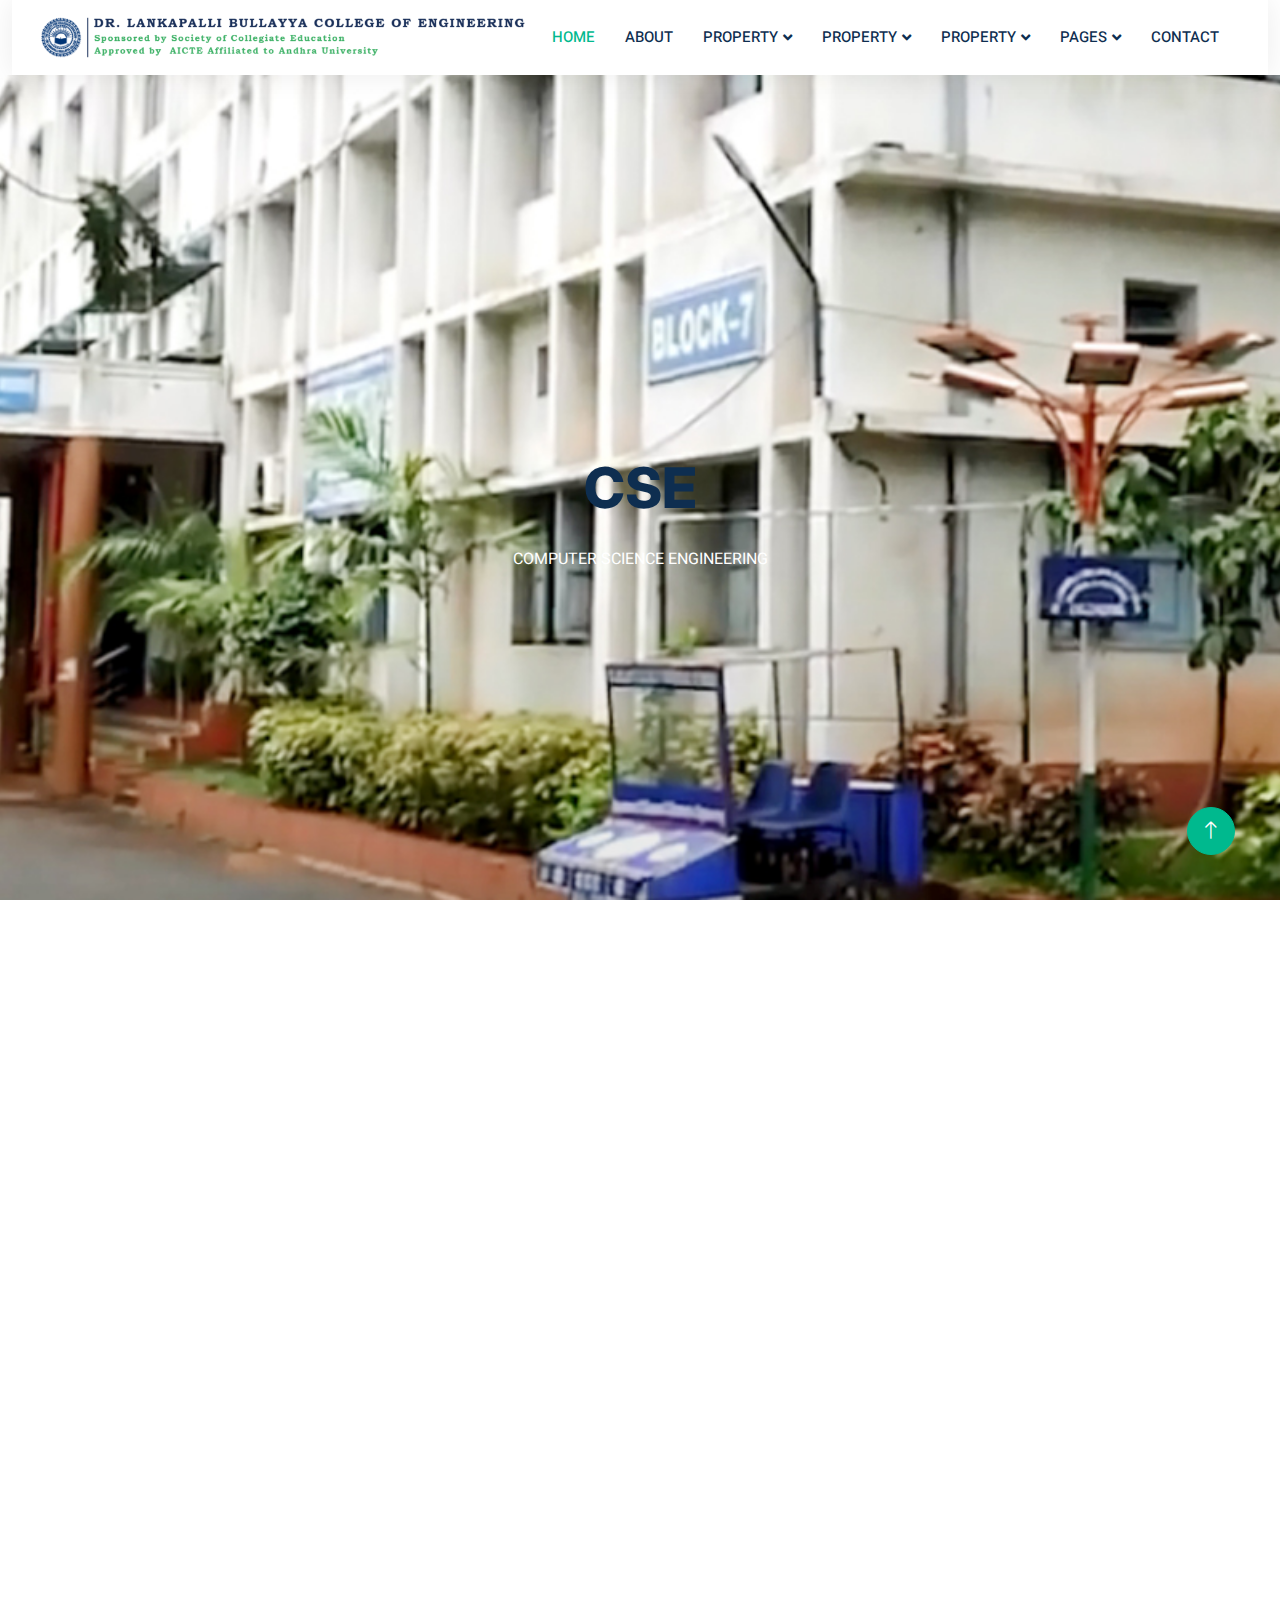
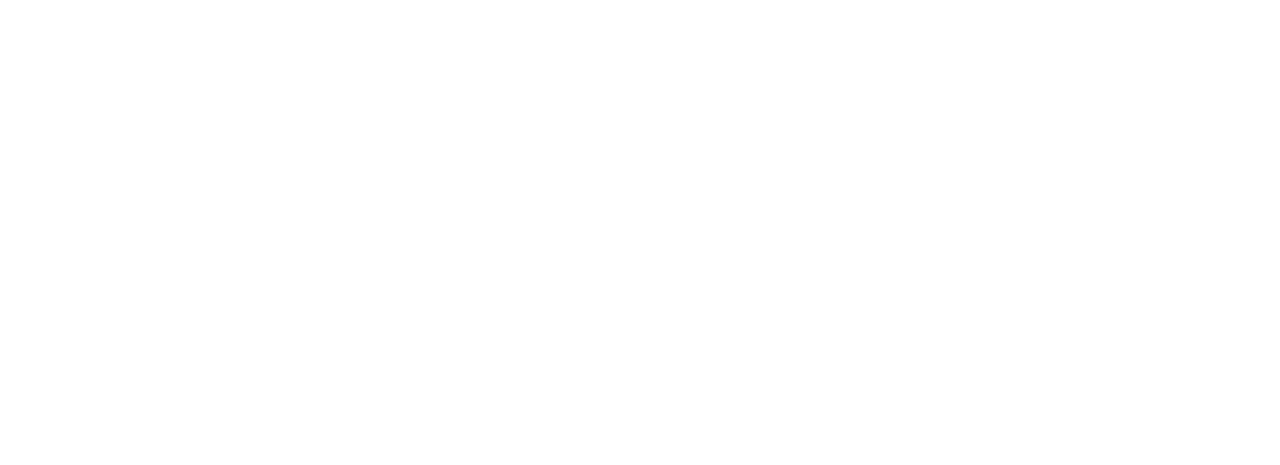
<file: cse.html>
<!DOCTYPE html>
<html lang="en">

<head>
    <meta charset="utf-8">
    <title>Makaan - Real Estate HTML Template</title>
    <meta content="width=device-width, initial-scale=1.0" name="viewport">
    <meta content="" name="keywords">
    <meta content="" name="description">
<meta name="viewport" content="width=device-width, initial-scale=1">
    <meta name="viewport" content="width=device-width, initial-scale=1, maximum-scale=1, user-scalable=no">

    <!-- Favicon -->
    <link href="img/favicon.ico" rel="icon">

    <!-- Google Web Fonts -->
    <link rel="preconnect" href="https://fonts.googleapis.com">
    <link rel="preconnect" href="https://fonts.gstatic.com" crossorigin>
    <link href="https://fonts.googleapis.com/css2?family=Heebo:wght@400;500;600&family=Inter:wght@700;800&display=swap" rel="stylesheet">
    
    <!-- Icon Font Stylesheet -->
    <link href="https://cdnjs.cloudflare.com/ajax/libs/font-awesome/5.10.0/css/all.min.css" rel="stylesheet">
    <link href="https://cdn.jsdelivr.net/npm/bootstrap-icons@1.4.1/font/bootstrap-icons.css" rel="stylesheet">

    <!-- Libraries Stylesheet -->
    <link href="lib/animate/animate.min.css" rel="stylesheet">
    <link href="lib/owlcarousel/assets/owl.carousel.min.css" rel="stylesheet">

    <!-- Customized Bootstrap Stylesheet -->
    <link href="css/bootstrap.min.css" rel="stylesheet">
<!-- Template Stylesheet -->
    <link href="css/style.css" rel="stylesheet">

</head>

<body>
    <div class="container-xxl bg-white p-0">
 

        <!-- Navbar Start -->
        <div class="container-fluid nav-bar bg-transparent">
            <nav class="navbar navbar-expand-lg bg-white navbar-light py-0 px-4">
                <a href="index.html" class="navbar-brand d-flex align-items-center text-center">
                    <img src="header.png">
                </a>
                <button type="button" class="navbar-toggler" data-bs-toggle="collapse" data-bs-target="#navbarCollapse">
                    <span class="navbar-toggler-icon"></span>
                </button>
                <div class="collapse navbar-collapse" id="navbarCollapse">
                    <div class="navbar-nav ms-auto">
                        <a href="index.html" class="nav-item nav-link active">Home</a>
                        <a href="about.html" class="nav-item nav-link">About</a>
                        <div class="nav-item dropdown">
                            <a href="#" class="nav-link dropdown-toggle" data-bs-toggle="dropdown">Property</a>
                            <div class="dropdown-menu rounded-0 m-0">
                                <a href="property-list.html" class="dropdown-item">Property List</a>
                                <a href="property-type.html" class="dropdown-item">Property Type</a>
                                <a href="property-agent.html" class="dropdown-item">Property Agent</a>
                            </div>
                        </div>

<div class="nav-item dropdown">
                            <a href="#" class="nav-link dropdown-toggle" data-bs-toggle="dropdown">Property</a>
                            <div class="dropdown-menu rounded-0 m-0">
                                <a href="property-list.html" class="dropdown-item">Property List</a>
                                <a href="property-type.html" class="dropdown-item">Property Type</a>
                                <a href="property-agent.html" class="dropdown-item">Property Agent</a>
                            </div>
                        </div>
                        <div class="nav-item dropdown">
                            <a href="#" class="nav-link dropdown-toggle" data-bs-toggle="dropdown">Property</a>
                            <div class="dropdown-menu rounded-0 m-0">
                                <a href="property-list.html" class="dropdown-item">Property List</a>
                                <a href="property-type.html" class="dropdown-item">Property Type</a>
                                <a href="property-agent.html" class="dropdown-item">Property Agent</a>
                            </div>
                        </div>
                        

                        <div class="nav-item dropdown">
                            <a href="#" class="nav-link dropdown-toggle" data-bs-toggle="dropdown">Pages</a>
                            <div class="dropdown-menu rounded-0 m-0">
                                <a href="testimonial.html" class="dropdown-item">Testimonial</a>
                                <a href="404.html" class="dropdown-item">404 Error</a>
                            </div>
                        </div>
                        <a href="contact.html" class="nav-item nav-link">Contact</a>
                    </div>
                 </div>
            </nav>
        </div>
        <!-- Navbar End -->
<section id="home" class="bg-cover hero-section" style="background-image:url('3.jpg');">
    <div class="overlay"></div>
    <div class="container text-white text-center">
        <div class="row">
            <div class="col-12">
<h1 class="display-4" data-aos="fade-down-right">CSE</h1>
<p class="my-4" data-aos="fade-down-right">COMPUTER SCIENCE ENGINEERING</p>
</div></div></div></div>
<!--faculty-->
<!-- Team Start -->
        <div class="container-xxl py-5">
            <div class="container">
                <div class="text-center mx-auto mb-5 wow fadeInUp" data-wow-delay="0.1s" style="max-width: 600px;">
                    <h1 class="mb-3">Property Agents</h1>
                    <p>Eirmod sed ipsum dolor sit rebum labore magna erat. Tempor ut dolore lorem kasd vero ipsum sit eirmod sit. Ipsum diam justo sed rebum vero dolor duo.</p>
                </div>
                <div class="row g-4">
                    <div class="col-lg-3 col-md-6 wow fadeInUp" data-wow-delay="0.1s">
                        <div class="team-item rounded overflow-hidden">
                            <div class="position-relative">
                                <img class="img-fluid" src="img/team-1.jpg" alt="">
                                <div class="position-absolute start-50 top-100 translate-middle d-flex align-items-center">
                                    <a class="btn btn-square mx-1" href=""><i class="fab fa-facebook-f"></i></a>
                                    <a class="btn btn-square mx-1" href=""><i class="fab fa-twitter"></i></a>
                                    <a class="btn btn-square mx-1" href=""><i class="fab fa-instagram"></i></a>
                                </div>
                            </div>
                            <div class="text-center p-4 mt-3">
                                <h5 class="fw-bold mb-0">Full Name</h5>
                                <small>Designation</small>
                            </div>
                        </div>
                    </div>
                    <div class="col-lg-3 col-md-6 wow fadeInUp" data-wow-delay="0.3s">
                        <div class="team-item rounded overflow-hidden">
                            <div class="position-relative">
                                <img class="img-fluid" src="img/team-2.jpg" alt="">
                                <div class="position-absolute start-50 top-100 translate-middle d-flex align-items-center">
                                    <a class="btn btn-square mx-1" href=""><i class="fab fa-facebook-f"></i></a>
                                    <a class="btn btn-square mx-1" href=""><i class="fab fa-twitter"></i></a>
                                    <a class="btn btn-square mx-1" href=""><i class="fab fa-instagram"></i></a>
                                </div>
                            </div>
                            <div class="text-center p-4 mt-3">
                                <h5 class="fw-bold mb-0">Full Name</h5>
                                <small>Designation</small>
                            </div>
                        </div>
                    </div>
                    <div class="col-lg-3 col-md-6 wow fadeInUp" data-wow-delay="0.5s">
                        <div class="team-item rounded overflow-hidden">
                            <div class="position-relative">
                                <img class="img-fluid" src="img/team-3.jpg" alt="">
                                <div class="position-absolute start-50 top-100 translate-middle d-flex align-items-center">
                                    <a class="btn btn-square mx-1" href=""><i class="fab fa-facebook-f"></i></a>
                                    <a class="btn btn-square mx-1" href=""><i class="fab fa-twitter"></i></a>
                                    <a class="btn btn-square mx-1" href=""><i class="fab fa-instagram"></i></a>
                                </div>
                            </div>
                            <div class="text-center p-4 mt-3">
                                <h5 class="fw-bold mb-0">Full Name</h5>
                                <small>Designation</small>
                            </div>
                        </div>
                    </div>
                    <div class="col-lg-3 col-md-6 wow fadeInUp" data-wow-delay="0.7s">
                        <div class="team-item rounded overflow-hidden">
                            <div class="position-relative">
                                <img class="img-fluid" src="img/team-4.jpg" alt="">
                                <div class="position-absolute start-50 top-100 translate-middle d-flex align-items-center">
                                    <a class="btn btn-square mx-1" href=""><i class="fab fa-facebook-f"></i></a>
                                    <a class="btn btn-square mx-1" href=""><i class="fab fa-twitter"></i></a>
                                    <a class="btn btn-square mx-1" href=""><i class="fab fa-instagram"></i></a>
                                </div>
                            </div>
                            <div class="text-center p-4 mt-3">
                                <h5 class="fw-bold mb-0">Full Name</h5>
                                <small>Designation</small>
                            </div>
                        </div>
                    </div>
                </div>
            </div>
        </div>
        <!-- Team End -->


 <!-- Footer Start -->
        <div class="container-fluid bg-dark text-white-50 footer pt-5 mt-5 wow fadeIn" data-wow-delay="0.1s">
            <div class="container py-5">
                <div class="row g-5">
                    <div class="col-lg-3 col-md-6">
                        <h5 class="text-white mb-4">Get In Touch</h5>
                        <p class="mb-2"><i class="fa fa-map-marker-alt me-3"></i>123 Street, New York, USA</p>
                        <p class="mb-2"><i class="fa fa-phone-alt me-3"></i>+012 345 67890</p>
                        <p class="mb-2"><i class="fa fa-envelope me-3"></i>info@example.com</p>
                        <div class="d-flex pt-2">
                            <a class="btn btn-outline-light btn-social" href=""><i class="fab fa-twitter"></i></a>
                            <a class="btn btn-outline-light btn-social" href=""><i class="fab fa-facebook-f"></i></a>
                            <a class="btn btn-outline-light btn-social" href=""><i class="fab fa-youtube"></i></a>
                            <a class="btn btn-outline-light btn-social" href=""><i class="fab fa-linkedin-in"></i></a>
                        </div>
                    </div>
                    <div class="col-lg-3 col-md-6">
                        <h5 class="text-white mb-4">Quick Links</h5>
                        <a class="btn btn-link text-white-50" href="">About Us</a>
                        <a class="btn btn-link text-white-50" href="">Contact Us</a>
                        <a class="btn btn-link text-white-50" href="">Our Services</a>
                        <a class="btn btn-link text-white-50" href="">Privacy Policy</a>
                        <a class="btn btn-link text-white-50" href="">Terms & Condition</a>
                    </div>
                    <div class="col-lg-3 col-md-6">
                        <h5 class="text-white mb-4">Photo Gallery</h5>
                        <div class="row g-2 pt-2">
                            <div class="col-4">
                                <img class="img-fluid rounded bg-light p-1" src="img/property-1.jpg" alt="">
                            </div>
                            <div class="col-4">
                                <img class="img-fluid rounded bg-light p-1" src="img/property-2.jpg" alt="">
                            </div>
                            <div class="col-4">
                                <img class="img-fluid rounded bg-light p-1" src="img/property-3.jpg" alt="">
                            </div>
                            <div class="col-4">
                                <img class="img-fluid rounded bg-light p-1" src="img/property-4.jpg" alt="">
                            </div>
                            <div class="col-4">
                                <img class="img-fluid rounded bg-light p-1" src="img/property-5.jpg" alt="">
                            </div>
                            <div class="col-4">
                                <img class="img-fluid rounded bg-light p-1" src="img/property-6.jpg" alt="">
                            </div>
                        </div>
                    </div>
                    <div class="col-lg-3 col-md-6">
                        <h5 class="text-white mb-4">Newsletter</h5>
                        <p>Dolor amet sit justo amet elitr clita ipsum elitr est.</p>
                        <div class="position-relative mx-auto" style="max-width: 400px;">
                            <input class="form-control bg-transparent w-100 py-3 ps-4 pe-5" type="text" placeholder="Your email">
                            <button type="button" class="btn btn-primary py-2 position-absolute top-0 end-0 mt-2 me-2">SignUp</button>
                        </div>
                    </div>
                </div>
            </div>
            <div class="container">
                <div class="copyright">
                    <div class="row">
                        <div class="col-md-6 text-center text-md-start mb-3 mb-md-0">
                            &copy; <a class="border-bottom" href="#">Your Site Name</a>, All Right Reserved. 
							

							Designed By <a class="border-bottom" href="">your Site name</a>
                        </div>
                        <div class="col-md-6 text-center text-md-end">
                            <div class="footer-menu">
                                <a href="">Home</a>
                                <a href="">Cookies</a>
                                <a href="">Help</a>
                                <a href="">FQAs</a>
                            </div>
                        </div>
                    </div>
                </div>
            </div>
        </div>
        <!-- Footer End -->


        <!-- Back to Top -->
        <a href="#" class="btn btn-lg btn-primary btn-lg-square back-to-top"><i class="bi bi-arrow-up"></i></a>
    </div>

    <!-- JavaScript Libraries -->
    <script src="https://code.jquery.com/jquery-3.4.1.min.js"></script>
<script src="seming.js"></script>
    <script src="https://cdn.jsdelivr.net/npm/bootstrap@5.0.0/dist/js/bootstrap.bundle.min.js"></script>
    <script src="lib/wow/wow.min.js"></script>
<script>https://cdnjs.cloudflare.com/ajax/libs/jquery/3.5.1/jquery.js</script>
<script>https://cdnjs.cloudflare.com/ajax/libs/slick-carousel/1.8.1/slick.min.js</script>
    <script src="lib/easing/easing.min.js"></script>
<script src="//code.jquery.com/jquery-1.11.1.min.js"></script>
   <script>$(function () {
  $('[data-toggle="popover"]').popover()
})</script>
 <script src="lib/waypoints/waypoints.min.js"></script>
    <script src="lib/owlcarousel/owl.carousel.min.js"></script>
    <!-- Template Javascript -->
    <script src="js/main.js"></script>
<script>
$('.counter-count').each(function () {
        $(this).prop('Counter',0).animate({
            Counter: $(this).text()
        }, {
            duration: 5000,
            easing: 'swing',
            step: function (now) {
                $(this).text(Math.ceil(now));
            }
        });
    });</script>

</body>


</html>
</file>
<file: css/style.css>
/********** Template CSS **********/
:root {
    --primary: #00B98E;
    --secondary: #FF6922;
    --light: #EFFDF5;
    --dark: #0E2E50;
}
*{
margin:0;
padding:0;
}
.slick-slide {
  margin: 0px 20px;
}

.logo-carousel {
  overflow: inherit;
  border-top: 1px solid #353535;
  border-bottom: 1px solid #353535;
}
.counter
{
    background-color: #eaecf0;
    text-align: center;
}
.employees,.customer,.design,.order
{
    margin-top: 70px;
    margin-bottom: 70px;
}
.counter-count
{
    font-size: 18px;
    background-color: #00b3e7;
    border-radius: 50%;
    position: relative;
    color: #ffffff;
    text-align: center;
    line-height: 92px;
    width: 92px;
    height: 92px;
    -webkit-border-radius: 50%;
    -moz-border-radius: 50%;
    -ms-border-radius: 50%;
    -o-border-radius: 50%;
    display: inline-block;
}
.right-bck{background-color:black;}.registration-right{width: 80%;padding-top: 50px;padding-bottom: 50px}.registration-right h2{color: #ffffff;font-weight: 700;padding-bottom: 20px}.registration .btn{width: 100%}.fa, .fas, .fab{font-family: "Font Awesome 5 Free";font-weight: 900}.far{font-family: "Font Awesome 5 Free";font-weight: 400}.event-list .card{background-color: #30263f;padding: 18px;margin-bottom: 3px}.event-list img{width: 77px;height: 77px}.event-list h4{color: #c0bfc9;font-size: 16px}.event-list .card-title span{padding-left: 5px;padding-right: 20px;font-size: 12px;font-weight: 700}.event-list .card-text{color: #ffffff;font-weight: 700;font-size: 16px}.event-list .card-body{padding: 0 20px;margin: 0 0 10px 0}.event-list .card-title svg{color: #ffffff}
.holder { 
  background-color:#bbdccb;
  width:300px;
  height:300px;
  overflow:hidden;
  padding:10px;
  font-family:Helvetica;
}
.section {
    padding-top: 80px;
    padding-bottom: 80px;
    z-index: 2;
    position: relative;
}

.overlay {
    position: absolute;
    top: 0;
    left: 0;
    width: 100%;
    height: 100%;
    background: linear-gradient(rgba(17, 7, 254, 0.7), rgba(0, 224, 254, 0.7));
    z-index: -1;
}

.bg-cover {
    background-position: center;
    background-repeat: no-repeat;
    background-size: cover;
    background-attachment: fixed;
}

.hero-section {
    min-height: 100vh;
    display: flex;
    justify-content: center;
    align-items: center;
}


.holder .mask {
  position: relative;
  left: 0px;
  top: 10px;
  width:300px;
  height:240px;
  overflow: hidden;
}
.holder ul {
  list-style:none;
  margin:0;
  padding:0;
  position: relative;
}
.holder ul li {
  padding:10px 0px;
}
.holder ul li a {
  color:darkred;
  text-decoration:none;
}
.employee-p,.customer-p,.order-p,.design-p
{
    font-size: 24px;
    color: #000000;
    line-height: 34px;
}
.back-to-top {
    position: fixed;
    display: none;
    right: 45px;
    bottom: 45px;
    z-index: 99;
}
body{
    background-color: #fff;
}
 

/*** Button ***/
.btn {
    transition: .5s;
}

.btn.btn-primary,
.btn.btn-secondary {
    color: #FFFFFF;
}
img{
width:500px;
}
.btn-square {
    width: 38px;
    height: 38px;
}

.btn-sm-square {
    width: 32px;
    height: 32px;
}

.btn-lg-square {
    width: 48px;
    height: 48px;
}

.btn-square,
.btn-sm-square,
.btn-lg-square {
    padding: 0;
    display: flex;
    align-items: center;
    justify-content: center;
    font-weight: normal;
    border-radius: 50px;
}


/*** Navbar ***/
.nav-bar {
    position: relative;
    transition: .5s;
    z-index: 9999;
}

.nav-bar.sticky-top {
    position: sticky;
    padding: 0;
    z-index: 9999;
}

.navbar {
    box-shadow: 0 0 30px rgba(0, 0, 0, .08);
}

.navbar .dropdown-toggle::after {
    border: none;
    content: "\f107";
    font-family: "Font Awesome 5 Free";
    font-weight: 900;
    vertical-align: middle;
    margin-left: 5px;
    transition: .5s;
}

.navbar .dropdown-toggle[aria-expanded=true]::after {
    transform: rotate(-180deg);
}

.navbar-light .navbar-nav .nav-link {
    margin-right: 30px;
    padding: 25px 0;
    color: #FFFFFF;
    font-size: 15px;
    text-transform: uppercase;
    outline: none;
}

.navbar-light .navbar-nav .nav-link:hover,
.navbar-light .navbar-nav .nav-link.active {
    color: var(--primary);
}

@media (max-width: 991.98px) {
    .nav-bar {
        margin: 0;
        padding: 0;
    }

    .navbar-light .navbar-nav .nav-link  {
        margin-right: 0;
        padding: 10px 0;
    }

    .navbar-light .navbar-nav {
        border-top: 1px solid #EEEEEE;
    }
}

.navbar-light .navbar-brand {
    height: 75px;
}

.navbar-light .navbar-nav .nav-link {
    color: var(--dark);
    font-weight: 500;
}

@media (min-width: 992px) {
    .navbar .nav-item .dropdown-menu {
        display: block;
        top: 100%;
        margin-top: 0;
        transform: rotateX(-75deg);
        transform-origin: 0% 0%;
        opacity: 0;
        visibility: hidden;
        transition: .5s;
        
    }

    .navbar .nav-item:hover .dropdown-menu {
        transform: rotateX(0deg);
        visibility: visible;
        transition: .5s;
        opacity: 1;
    }
}


/*** Header ***/
@media (min-width: 992px) {
    .header {
        margin-top: -120px;
    }
}

.header-carousel .owl-nav {
    position: absolute;
    top: 50%;
    left: -25px;
    transform: translateY(-50%);
    display: flex;
    flex-direction: column;
}

.header-carousel .owl-nav .owl-prev,
.header-carousel .owl-nav .owl-next {
    margin: 7px 0;
    width: 50px;
    height: 50px;
    display: flex;
    align-items: center;
    justify-content: center;
    color: #FFFFFF;
    background: var(--primary);
    border-radius: 40px;
    font-size: 20px;
    transition: .5s;
}

.header-carousel .owl-nav .owl-prev:hover,
.header-carousel .owl-nav .owl-next:hover {
    background: var(--dark);
}

@media (max-width: 768px) {
    .header-carousel .owl-nav {
        left: 25px;
    }
}

.breadcrumb-item + .breadcrumb-item::before {
    color: #DDDDDD;
}


/*** Icon ***/
.icon {
    display: inline-flex;
    align-items: center;
    justify-content: center;
    background: #FFFFFF !important;
 border-radius: 50px;
      
 }


/*** About ***/
.about-img img {
    position: relative;
    z-index: 2;
}

.about-img::before {
    position: absolute;
    content: "";
    top: 0;
    left: -50%;
    width: 100%;
    height: 100%;
    background: var(--primary);
    transform: skew(20deg);
    z-index: 1;
}
.bn-controls button{
	background:#FF0000;
}
/*links hover styles*/
.bn-news ul li a:hover{
	color:#FF0000;
}

/*** Category ***/
.cat-item div {
    background: #FFFFFF;
    border: 1px dashed rgba(0, 185, 142, .3);
    transition: .5s;
}

.cat-item:hover div {
    background: var(--primary);
    border-color: transparent;
}

.cat-item div * {
    transition: .5s;
}

.cat-item:hover div * {
    color: #FFFFFF !important;
}


/*** Property List ***/
.nav-pills .nav-item .btn {
    color: var(--dark);
}

.nav-pills .nav-item .btn:hover,
.nav-pills .nav-item .btn.active {
    color: #FFFFFF;
}

.property-item {
    box-shadow: 0 0 30px rgba(0, 0, 0, .08);
}

.property-item img {
    transition: .5s;
}

.property-item:hover img {
    transform: scale(1.1);
}

.property-item .border-top {
    border-top: 1px dashed rgba(0, 185, 142, .3) !important;
}

.property-item .border-end {
    border-right: 1px dashed rgba(0, 185, 142, .3) !important;
}


/*** Team ***/
.team-item {
    box-shadow: 0 0 30px rgba(0, 0, 0, .08);
    transition: .5s;
}

.team-item .btn {
    color: var(--primary);
    background: #FFFFFF;
    box-shadow: 0 0 30px rgba(0, 0, 0, .15);
}

.team-item .btn:hover {
    color: #FFFFFF;
    background: var(--primary);
}

.team-item:hover {
    border-color: var(--secondary) !important;
}

.team-item:hover .bg-primary {
    background: var(--secondary) !important;
}

.team-item:hover .bg-primary i {
    color: var(--secondary) !important;
}


/*** Testimonial ***/
.testimonial-carousel {
    padding-left: 1.5rem;
    padding-right: 1.5rem;
}

@media (min-width: 576px) {
    .testimonial-carousel {
        padding-left: 4rem;
        padding-right: 4rem;
    }
}

.testimonial-carousel .testimonial-item .border {
    border: 1px dashed rgba(0, 185, 142, .3) !important;
}

.testimonial-carousel .owl-nav {
    position: absolute;
    width: 100%;
    height: 40px;
    top: calc(50% - 20px);
    left: 0;
    display: flex;
    justify-content: space-between;
    z-index: 1;
}

.testimonial-carousel .owl-nav .owl-prev,
.testimonial-carousel .owl-nav .owl-next {
    position: relative;
    width: 40px;
    height: 40px;
    display: flex;
    align-items: center;
    justify-content: center;
    color: #FFFFFF;
    background: var(--primary);
    border-radius: 40px;
    font-size: 20px;
    transition: .5s;
}

.testimonial-carousel .owl-nav .owl-prev:hover,
.testimonial-carousel .owl-nav .owl-next:hover {
    background: var(--dark);
}


/*** Footer ***/
.footer .btn.btn-social {
    margin-right: 5px;
    width: 35px;
    height: 35px;
    display: flex;
    align-items: center;
    justify-content: center;
    color: var(--light);
    border: 1px solid rgba(255,255,255,0.5);
    border-radius: 35px;
    transition: .3s;
}

.footer .btn.btn-social:hover {
    color: var(--primary);
    border-color: var(--light);
}

.footer .btn.btn-link {
    display: block;
    margin-bottom: 5px;
    padding: 0;
    text-align: left;
    font-size: 15px;
    font-weight: normal;
    text-transform: capitalize;
    transition: .3s;
}

.footer .btn.btn-link::before {
    position: relative;
    content: "\f105";
    font-family: "Font Awesome 5 Free";
    font-weight: 900;
    margin-right: 10px;
}

.footer .btn.btn-link:hover {
    letter-spacing: 1px;
    box-shadow: none;
}

.footer .form-control {
    border-color: rgba(255,255,255,0.5);
}

.footer .copyright {
    padding: 25px 0;
    font-size: 15px;
    border-top: 1px solid rgba(256, 256, 256, .1);
}

.footer .copyright a {
    color: var(--light);
}

.footer .footer-menu a {
    margin-right: 15px;
    padding-right: 15px;
    border-right: 1px solid rgba(255, 255, 255, .1);
}

.footer .footer-menu a:last-child {
    margin-right: 0;
    padding-right: 0;
    border-right: none;
}
</file>
